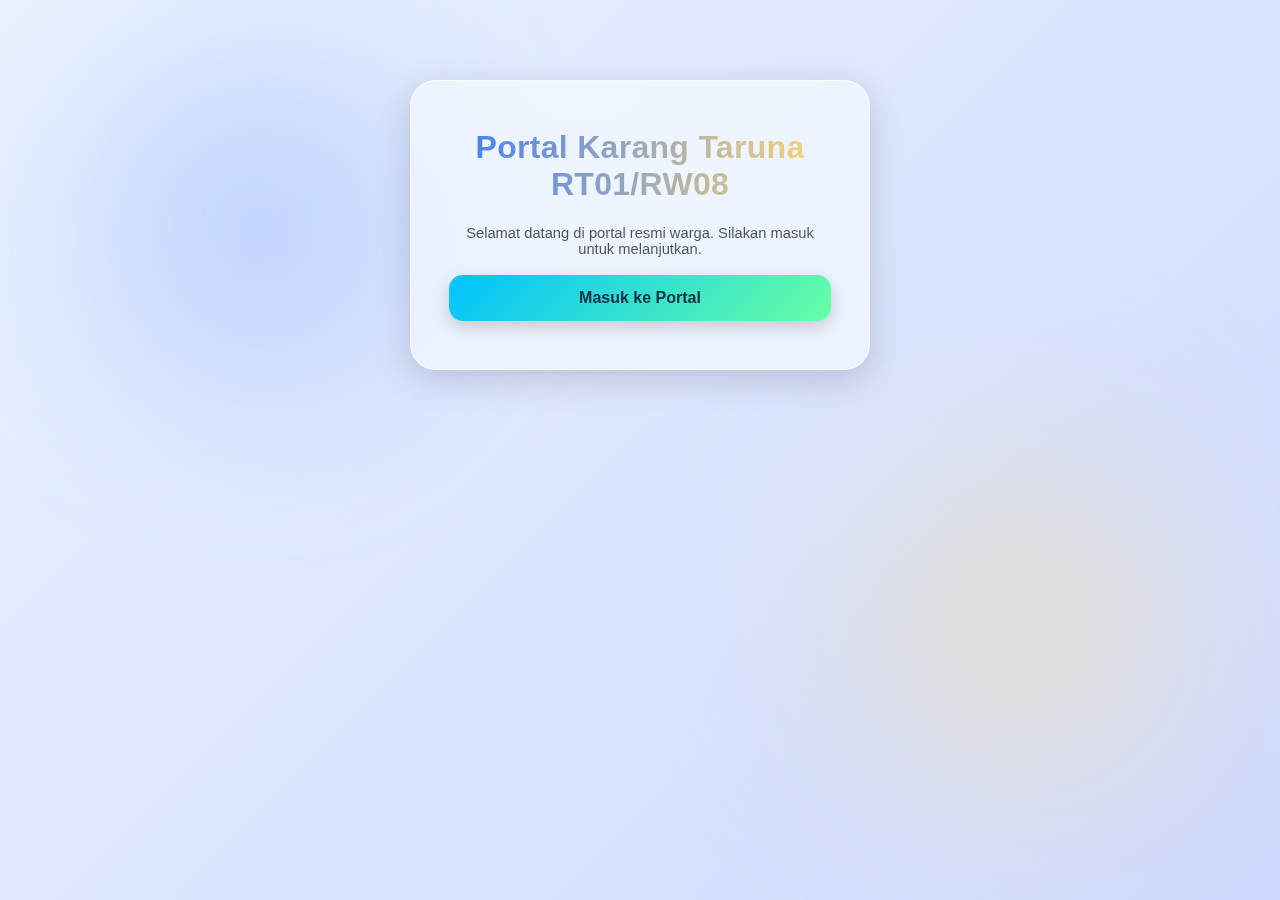
<file: index.html>
<!DOCTYPE html>
<html lang="id">
<head>
  <meta charset="UTF-8">
  <meta name="viewport" content="width=device-width, initial-scale=1.0">
  <title>Portal Karang Taruna RT01/RW08</title>
  <link rel="stylesheet" href="assets/css/style.css">
</head>
<body>
  <div class="background-bokeh"></div>
  <div class="container fade-in">
    <h1>Portal Karang Taruna RT01/RW08</h1>
    <p class="note">Selamat datang di portal resmi warga. Silakan masuk untuk melanjutkan.</p>
    <br>
    <a class="btn" href="login/login.html" style="display:inline-block;text-decoration:none;text-align:center;">Masuk ke Portal</a>
  </div>
</body>
</html>
</file>
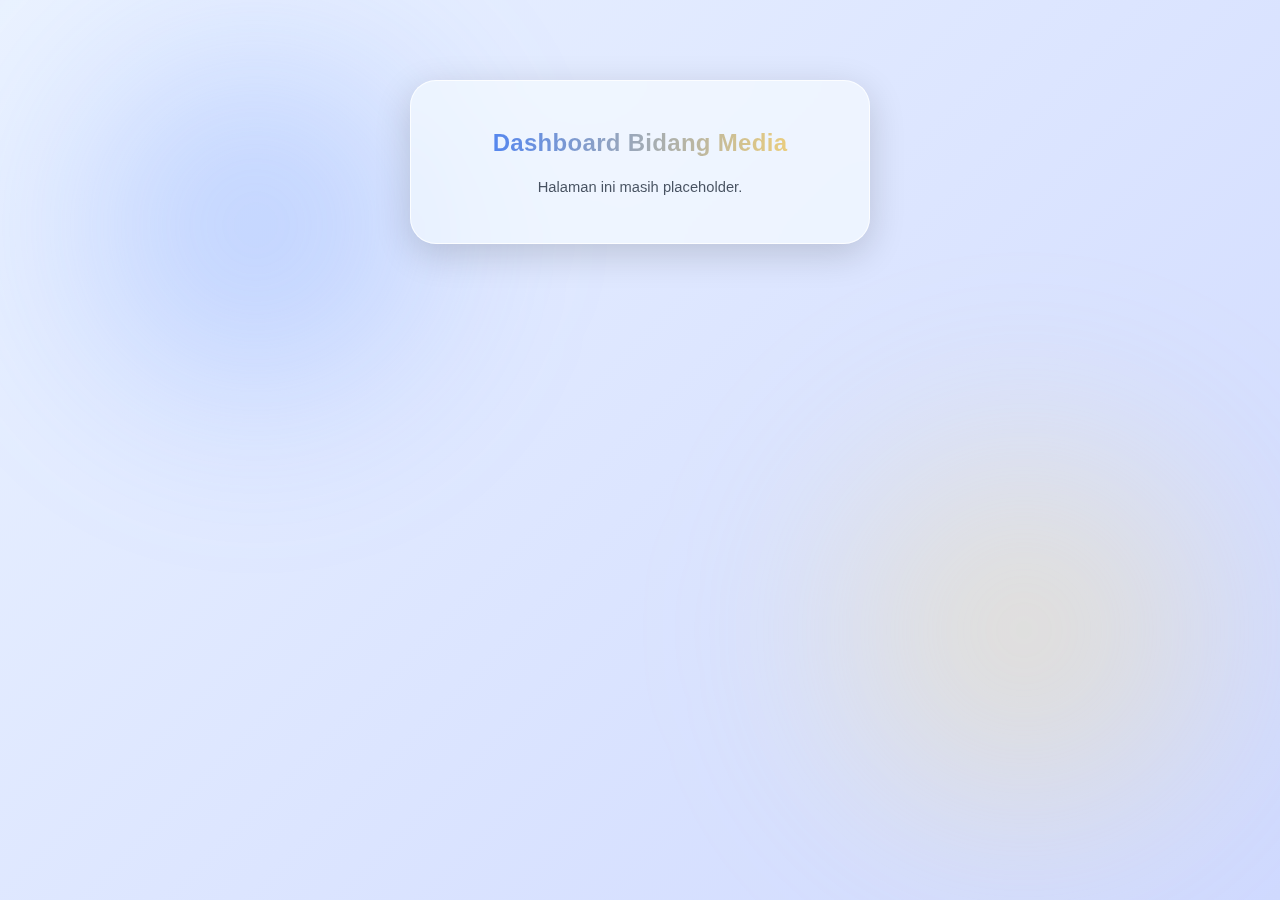
<file: dashboard/bidang_media.html>
<!DOCTYPE html>
<html lang="id"><head><meta charset="UTF-8"><meta name="viewport" content="width=device-width,initial-scale=1.0">
<title>Dashboard Bidang Media • Karang Taruna</title><link rel="stylesheet" href="../assets/css/style.css"></head>
<body><div class="background-bokeh"></div><div class="container fade-in"><h2>Dashboard Bidang Media</h2><p class="note">Halaman ini masih placeholder.</p></div></body></html>
</file>
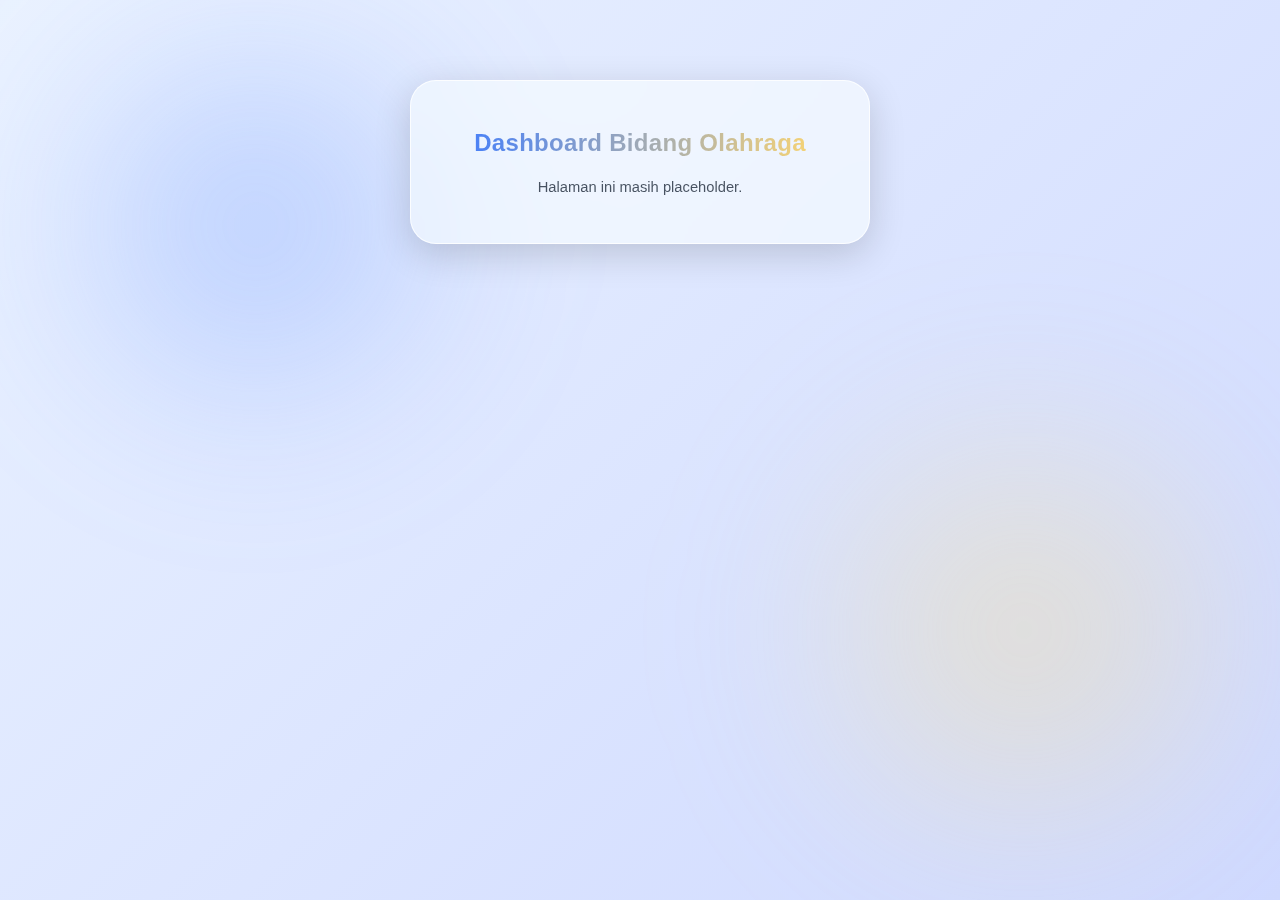
<file: dashboard/bidang_olahraga.html>
<!DOCTYPE html>
<html lang="id"><head><meta charset="UTF-8"><meta name="viewport" content="width=device-width,initial-scale=1.0">
<title>Dashboard Bidang Olahraga • Karang Taruna</title><link rel="stylesheet" href="../assets/css/style.css"></head>
<body><div class="background-bokeh"></div><div class="container fade-in"><h2>Dashboard Bidang Olahraga</h2><p class="note">Halaman ini masih placeholder.</p></div></body></html>
</file>
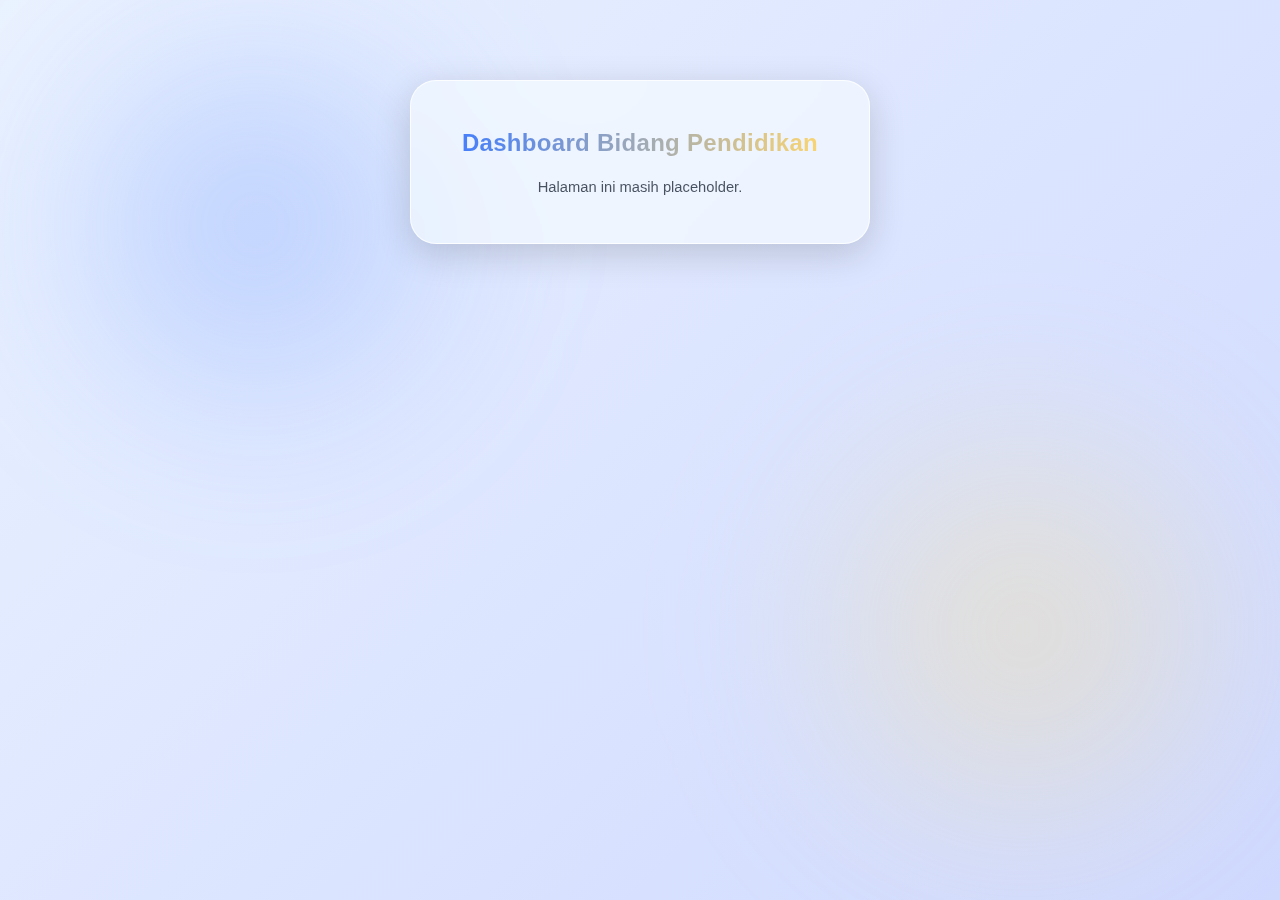
<file: dashboard/bidang_pendidikan.html>
<!DOCTYPE html>
<html lang="id"><head><meta charset="UTF-8"><meta name="viewport" content="width=device-width,initial-scale=1.0">
<title>Dashboard Bidang Pendidikan • Karang Taruna</title><link rel="stylesheet" href="../assets/css/style.css"></head>
<body><div class="background-bokeh"></div><div class="container fade-in"><h2>Dashboard Bidang Pendidikan</h2><p class="note">Halaman ini masih placeholder.</p></div></body></html>
</file>
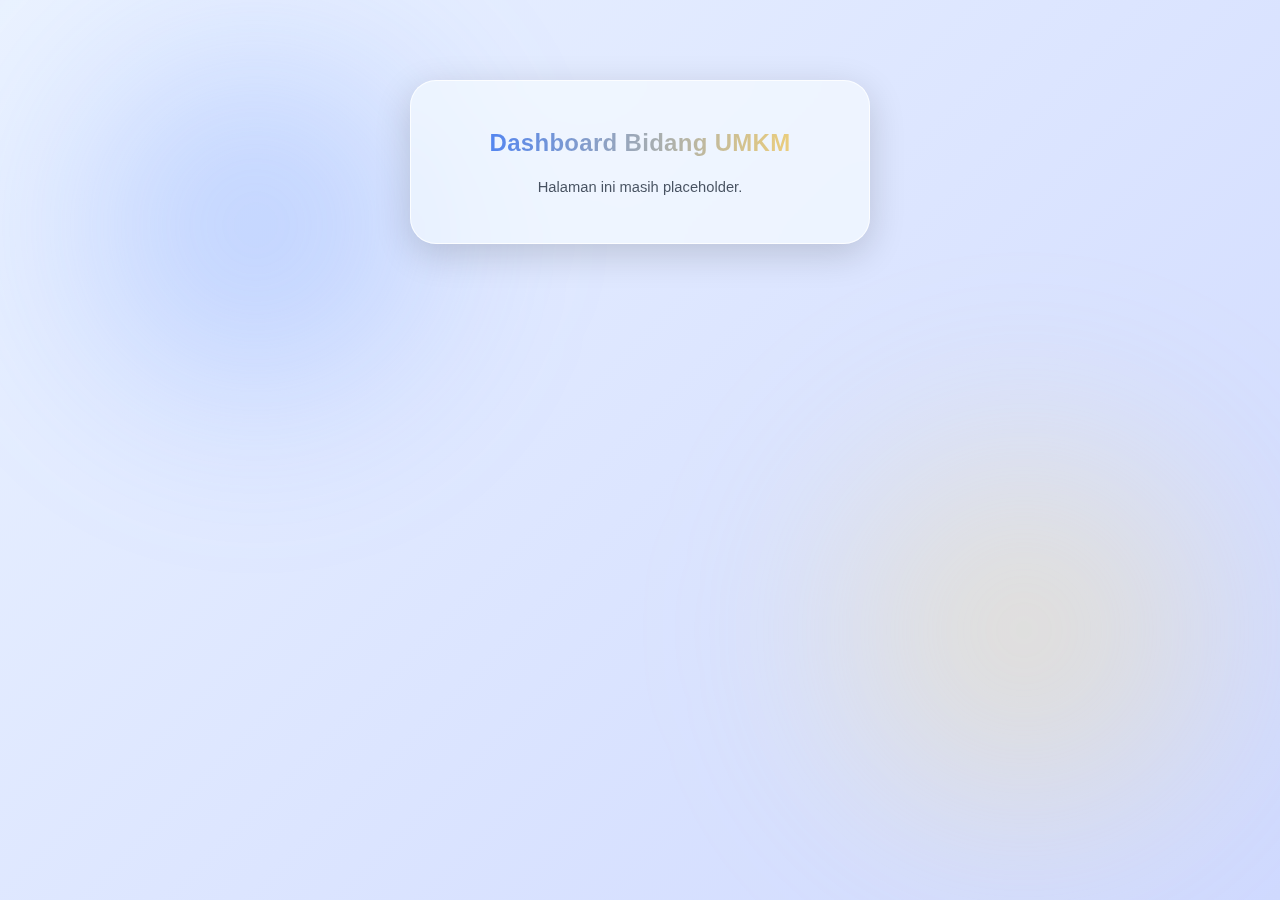
<file: dashboard/bidang_umkm.html>
<!DOCTYPE html>
<html lang="id"><head><meta charset="UTF-8"><meta name="viewport" content="width=device-width,initial-scale=1.0">
<title>Dashboard Bidang UMKM • Karang Taruna</title><link rel="stylesheet" href="../assets/css/style.css"></head>
<body><div class="background-bokeh"></div><div class="container fade-in"><h2>Dashboard Bidang UMKM</h2><p class="note">Halaman ini masih placeholder.</p></div></body></html>
</file>
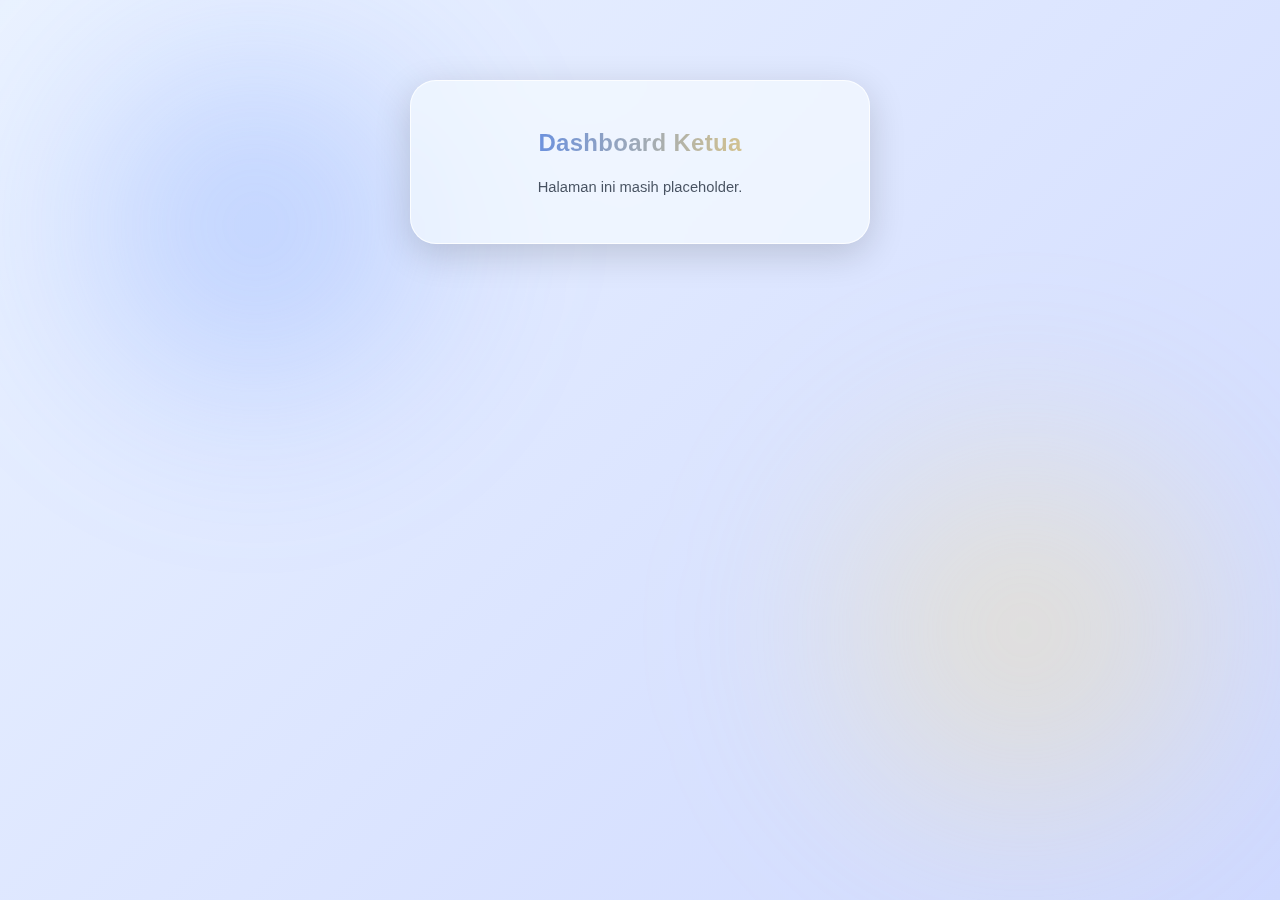
<file: dashboard/ketua.html>
<!DOCTYPE html>
<html lang="id"><head><meta charset="UTF-8"><meta name="viewport" content="width=device-width,initial-scale=1.0">
<title>Dashboard Ketua • Karang Taruna</title><link rel="stylesheet" href="../assets/css/style.css"></head>
<body><div class="background-bokeh"></div><div class="container fade-in"><h2>Dashboard Ketua</h2><p class="note">Halaman ini masih placeholder.</p></div></body></html>
</file>
<file: assets/css/style.css>
/* =============================================================
💙 Liquid Glass (Light, Auto Mode) — RT01/RW08 v4.1
============================================================= */

/* RESET */
*{margin:0;padding:0;box-sizing:border-box;font-family:'Poppins','SF Pro Display',sans-serif;transition:all .24s ease}
html,body{height:100%;overflow-x:hidden}
:root{
  --bg1:#eaf2ff; --bg2:#cfd9ff;       /* light */
  --fg:#1e2a3a;
  --glass:rgba(255,255,255,.55);
  --glass-border:rgba(255,255,255,.8);
  --blur:20px;                        /* light glass */
  --accent1:#3f7cff;
  --accent2:#00c2ff;
  --accent3:#ffd76e;
}
@media (prefers-color-scheme: dark){
  :root{
    --bg1:#0a1526; --bg2:#000b17;     /* dark */
    --fg:#ffffff;
    --glass:rgba(255,255,255,.09);
    --glass-border:rgba(255,255,255,.22);
    --blur:20px;
    --accent1:#5aa0ff;
    --accent2:#33dbff;
    --accent3:#ffe37e;
  }
}
body{background:linear-gradient(135deg,var(--bg1),var(--bg2));color:var(--fg)}

/* BACKGROUND BOKEH */
.background-bokeh{position:fixed;inset:0;background:
  radial-gradient(40vh 40vh at 20% 25%, rgba(99, 146, 255, .35), transparent 70%),
  radial-gradient(45vh 45vh at 80% 70%, rgba(255, 223, 122, .35), transparent 70%);
filter:blur(70px);z-index:-2;animation:floatGlass 22s infinite alternate ease-in-out}
@keyframes floatGlass{0%{transform:translate(0,0)}100%{transform:translate(40px,-40px)}}

/* CONTAINER (auth/general) */
.container{position:relative;width:92%;max-width:460px;margin:80px auto;padding:48px 38px;border-radius:26px;
  background:var(--glass);border:1px solid var(--glass-border);backdrop-filter:blur(var(--blur)) saturate(160%);
  -webkit-backdrop-filter:blur(var(--blur)) saturate(160%);box-shadow:0 10px 36px rgba(0,0,0,.16);text-align:center}
.container h1,.container h2,.container h3{font-weight:700;margin-bottom:22px;background:linear-gradient(90deg,var(--accent1),var(--accent3));
  -webkit-background-clip:text;-webkit-text-fill-color:transparent;letter-spacing:.3px}

/* FORMS */
input,select,textarea{width:100%;padding:14px 16px;margin-bottom:14px;border:none;border-radius:14px;background:rgba(255,255,255,.7);
  color:#0d1b2a;outline:0;box-shadow:inset 2px 2px 6px rgba(0,0,0,.06),inset -2px -2px 6px rgba(255,255,255,.6)}
@media (prefers-color-scheme: dark){
  input,select,textarea{background:rgba(255,255,255,.14);color:#fff;box-shadow:inset 3px 3px 8px rgba(0,0,0,.25),inset -3px -3px 8px rgba(255,255,255,.06)}
}
input:focus,textarea:focus,select:focus{box-shadow:0 0 0 3px rgba(63,124,255,.25)}

/* BUTTONS */
button,.btn{width:100%;padding:14px;border:none;border-radius:14px;background:linear-gradient(135deg,var(--accent2),#68ffa3);
  color:#053142;font-weight:700;cursor:pointer;box-shadow:0 6px 18px rgba(0,0,0,.18)}
button:hover,.btn:hover{transform:translateY(-2px)}

/* NOTE/LINK */
.note{margin-top:12px;font-size:.92rem;opacity:.8}
.note a{color:var(--accent1);font-weight:700;text-decoration:none}

/* DASHBOARD */
.dashboard{padding:28px 18px 96px;display:flex;flex-direction:column;gap:18px;min-height:100vh}
.card{background:var(--glass);border:1px solid var(--glass-border);border-radius:22px;padding:18px 16px;backdrop-filter:blur(var(--blur));
  box-shadow:0 8px 26px rgba(0,0,0,.14)}
.card h3{margin-bottom:10px}

.icon-grid{display:grid;grid-template-columns:repeat(4,1fr);gap:12px}
.icon-btn{background:rgba(255,255,255,.6);border-radius:18px;padding:14px;text-align:center;border:1px solid rgba(255,255,255,.8);
  box-shadow:inset 1px 1px 3px rgba(255,255,255,.7), 6px 6px 12px rgba(0,0,0,.12);color:#0e2740}
.icon-btn:hover{transform:translateY(-3px);box-shadow:0 10px 22px rgba(0,0,0,.18)}
@media (prefers-color-scheme: dark){
  .icon-btn{background:rgba(255,255,255,.12);border:1px solid rgba(255,255,255,.2);color:#fff}
}
.icon-btn img{width:26px;height:26px;margin:0 auto 6px auto;display:block}

.table{width:100%;border-collapse:collapse}
.table th,.table td{padding:10px;border-bottom:1px solid rgba(0,0,0,.08);text-align:left;font-size:.92rem}
@media (prefers-color-scheme: dark){.table th,.table td{border-bottom:1px solid rgba(255,255,255,.18)}}

/* NAVBAR DOCK */
.navbar{position:fixed;bottom:14px;left:50%;transform:translateX(-50%);width:94%;max-width:560px;background:var(--glass);
  border:1px solid var(--glass-border);backdrop-filter:blur(14px);border-radius:28px;display:flex;justify-content:space-around;
  padding:8px 0;box-shadow:0 10px 30px rgba(0,0,0,.18)}
.navbar button{background:none;border:none;font-size:1.2rem;cursor:pointer;color:var(--fg)}
.navbar button:hover{transform:scale(1.08);color:var(--accent1)}

/* TOAST */
.toast{position:fixed;bottom:90px;left:50%;transform:translateX(-50%);min-width:200px;max-width:85vw;text-align:center;
  padding:12px 16px;border-radius:12px;background:var(--glass);border:1px solid var(--glass-border);backdrop-filter:blur(14px);
  box-shadow:0 8px 22px rgba(0,0,0,.2);display:none;z-index:999}
.toast.show{display:block;animation:fadeInOut 3s ease}
@keyframes fadeInOut{0%{opacity:0;transform:translate(-50%,10px)}10%{opacity:1;transform:translate(-50%,0)}80%{opacity:1}100%{opacity:0}}

/* LOADING */
#loading{position:fixed;inset:0;background:rgba(0,0,0,.28);display:none;justify-content:center;align-items:center;font-weight:700;color:#fff;z-index:998;
  backdrop-filter:blur(6px)}

/* RESPONSIVE */
@media (max-width:600px){
  .container{padding:36px 26px;margin:64px auto}
  .icon-grid{grid-template-columns:repeat(3,1fr)}
}
</file>
